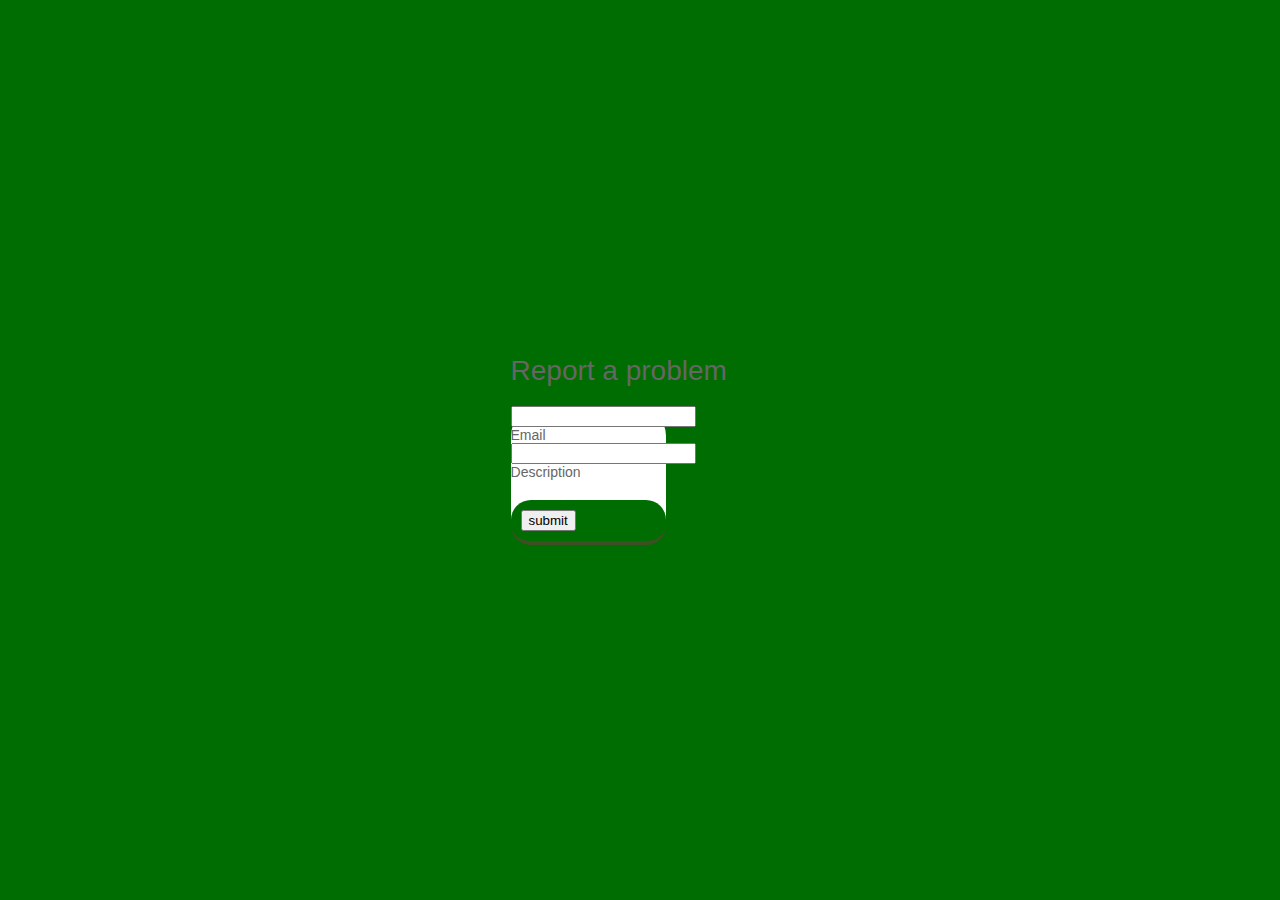
<file: forma.html>
<!DOCTYPE html>
<html lang="en">
<head>
    <link rel="stylesheet" type="text/css" href="assets/css/forma.css">
</head>
<body>
<div class="center">
    <h1>Report a problem</h1>
    <form action="index.html">
      <div class="inputbox email">
        <input type="text" required="required">
        <span>Email</span>
      </div>
      <div id="description" class="inputbox">
        <input type="text" required="required">
        <span>Description</span>
      </div>
      <div id="button" class="inputbox">
        <a href="index.html">
        <input type="button"   value="submit">
        </a>
      </div>
    </form>
  </div>
  </body>
</html>
</file>
<file: assets/css/forma.css>
* {
  box-sizing: border-box;
  }
  html, body {
  min-height: 100vh;
  padding: 0;
  margin: 0;
  font-family: Roboto, Arial, sans-serif;
  font-size: 14px; 
  color: #666;
  }
  input, textarea { 
  outline: none;
  }
  body {
  display: flex;
  justify-content: center;
  align-items: center;
  padding: 20px;
  background: rgb(0,109,2);
  }
  h1 {
  margin-top: 0;
  font-weight: 500;
  }
  form {
  position: relative;
  width: 80%;
  border-radius: 30px;
  background: #fff;
  }
  .form-left-decoration,
  .form-right-decoration {
  content: "";
  position: absolute;
  width: 50px;
  height: 20px;
  border-radius: 20px;
  background: #5a7233;
  }
  .form-left-decoration {
  bottom: 60px;
  left: -30px;
  }
  .form-right-decoration {
  top: 60px;
  right: -30px;
  }
  .form-left-decoration:before,
  .form-left-decoration:after,
  .form-right-decoration:before,
  .form-right-decoration:after {
  content: "";
  position: absolute;
  width: 50px;
  height: 20px;
  border-radius: 30px;
  background: #fff;
  }
  .form-left-decoration:before {
  top: -20px;
  }
  .form-left-decoration:after {
  top: 20px;
  left: 10px;
  }
  .form-right-decoration:before {
  top: -20px;
  right: 0;
  }
  .form-right-decoration:after {
  top: 20px;
  right: 10px;
  }
  .circle {
  position: absolute;
  bottom: 80px;
  left: -55px;
  width: 20px;
  height: 20px;
  border-radius: 50%;
  background: #fff;
  }
  .form-inner {
  padding: 40px;
  }
  .form-inner input,
  .form-inner textarea {
  display: block;
  width: 100%;
  padding: 15px;
  margin-bottom: 10px;
  border: none;
  border-radius: 20px;
  background: #d0dfe8;
  }
  .form-inner textarea {
  resize: none;
  }
  #button {
  width: 100%;
  padding: 10px;
  margin-top: 20px;
  border-radius: 20px;
  border: none;
  border-bottom: 4px solid #3e4f24;
  background:rgb(0,109,2); 
  font-size: 16px;
  font-weight: 400;
  color: #fff;
  }
  #button:hover {
  background: #3e4f24;
  } 
  @media (min-width: 568px) {
  form {
  width: 60%;
  }
  }
</file>
